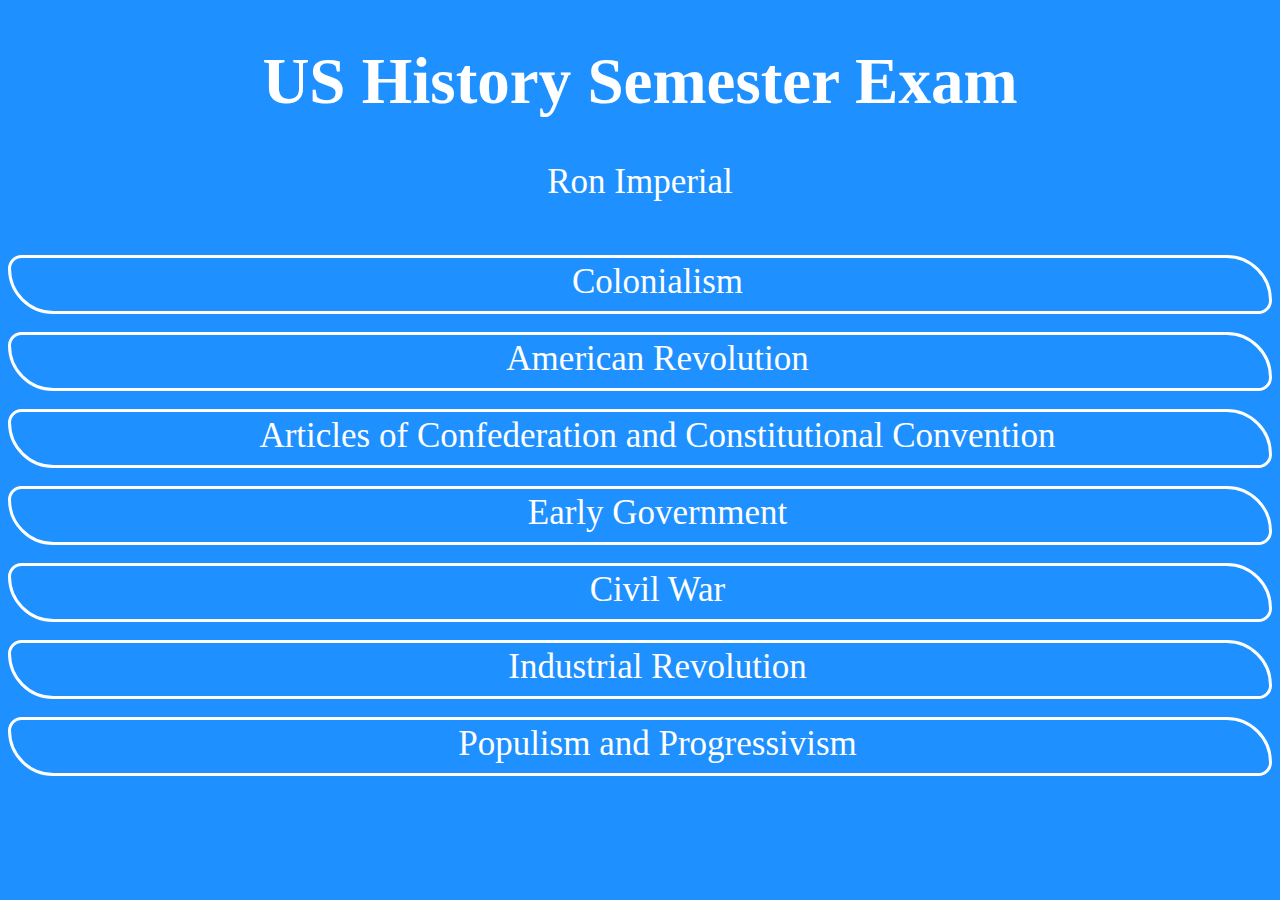
<file: index.html>
<!DOCTYPE html>

<html>
<head>
    <link rel="stylesheet" type="text/css" href="css/css.css">
    <link rel="shortcut icon" href="favicon.ico" type="image/x-icon">
    <title>US History Semester Exam</title> 
</head>

<header>
    <h1>US History Semester Exam</h1>
    <div class="ht"><p>Ron Imperial</p></div>
</header>

<br>
    
<body>
    <div id='fresh'>
        <a href="https://ronimperialswcta.github.io/colonialism.html">Colonialism</a>
    </div>
    <br>
    <div id='soph'>
        <a href="https://ronimperialswcta.github.io/american.html">American Revolution</a>
    </div>
    <br>
    <div id='jun'>
        <a href="https://ronimperialswcta.github.io/article.html">Articles of Confederation and Constitutional Convention</a>
    </div>
    <br>
    <div id='sen'>
        <a href="https://ronimperialswcta.github.io/earlygov.html">Early Government</a>
    </div>
    <br>
    <div id='res'>
        <a href="https://ronimperialswcta.github.io/civil.html">Civil War</a>
    </div>
    <br>
    <div id='aa'>
        <a href="https://ronimperialswcta.github.io/industrial.html">Industrial Revolution</a>
    </div>
    <br>
    <div id='am'>
        <a href="https://ronimperialswcta.github.io/pop.html">Populism and Progressivism</a>
    </div>
    
</body>
</html>
</file>
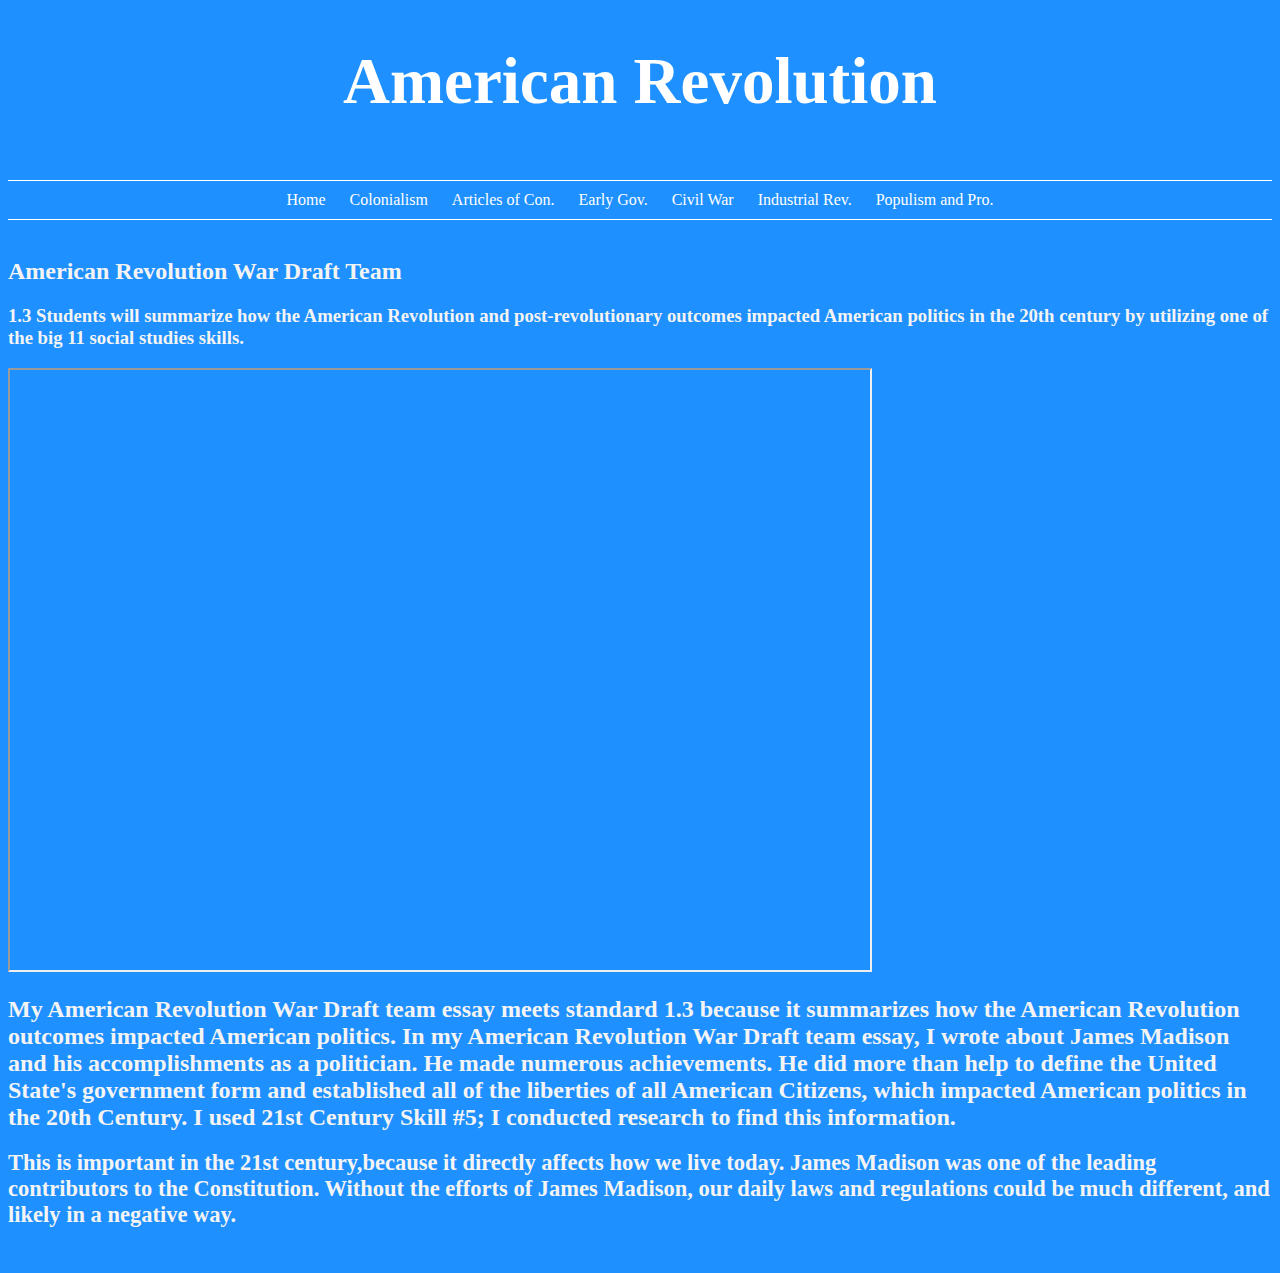
<file: american.html>
<!DOCTYPE html>

<html>
<head>
    <link rel="stylesheet" type="text/css" href="css/css.css">
    <link rel="shortcut icon" href="favicon.ico" type="image/x-icon">
    <title>US History Semester Exam</title> 
</head>

<header>
    <h1>American Revolution</h1>
</header>

<br>
    
<body>
    <ul class="nav">
        <li><a href="https://ronimperialswcta.github.io/">Home</a></li>
        <li><a href="https://ronimperialswcta.github.io/colonialism.html">Colonialism</a></li>
        <li><a href="https://ronimperialswcta.github.io/article.html">Articles of Con.</a></li>
        <li><a href="https://ronimperialswcta.github.io/earlygov.html">Early Gov.</a></li>
        <li><a href="https://ronimperialswcta.github.io/civil.html">Civil War</a></li>
        <li><a href="https://ronimperialswcta.github.io/industrial.html">Industrial Rev.</a></li>
        <li><a href="https://ronimperialswcta.github.io/pop.html">Populism and Pro.</a></li>
    </ul> 
    <br>
    
    <h2>American Revolution War Draft Team</h2>
    <h3>1.3 Students will summarize how the American Revolution and post-revolutionary outcomes impacted American politics in the 20th century by utilizing one of the big 11 social studies skills.
</h3>
    <iframe src="https://docs.google.com/document/d/1sdsw0McC8HqhpZiAvE0hIJyswXtuGVNA_oELEvSfk10/pub?embedded=true"></iframe>
    <h2>My American Revolution War Draft team essay meets standard 1.3 because it summarizes how the American Revolution outcomes impacted American politics. In my American Revolution War Draft team essay, I wrote about James Madison and his accomplishments as a politician. He made numerous achievements. He did more than help to define the United State's government form and established all of the liberties of all American Citizens, which impacted American politics in the 20th Century. I used 21st Century Skill #5; I conducted research to find this information.</h2>
    <div class="text">
    <p></p>
    <h2>This is important in the 21st century,because it directly affects how we live today. James Madison was one of the leading contributors to the Constitution. Without the efforts of James Madison, our daily laws and regulations could be much different, and likely in a negative way.  </h2>
    <p></p>
    </div>
    <br>
    
</body>
</html>
</file>
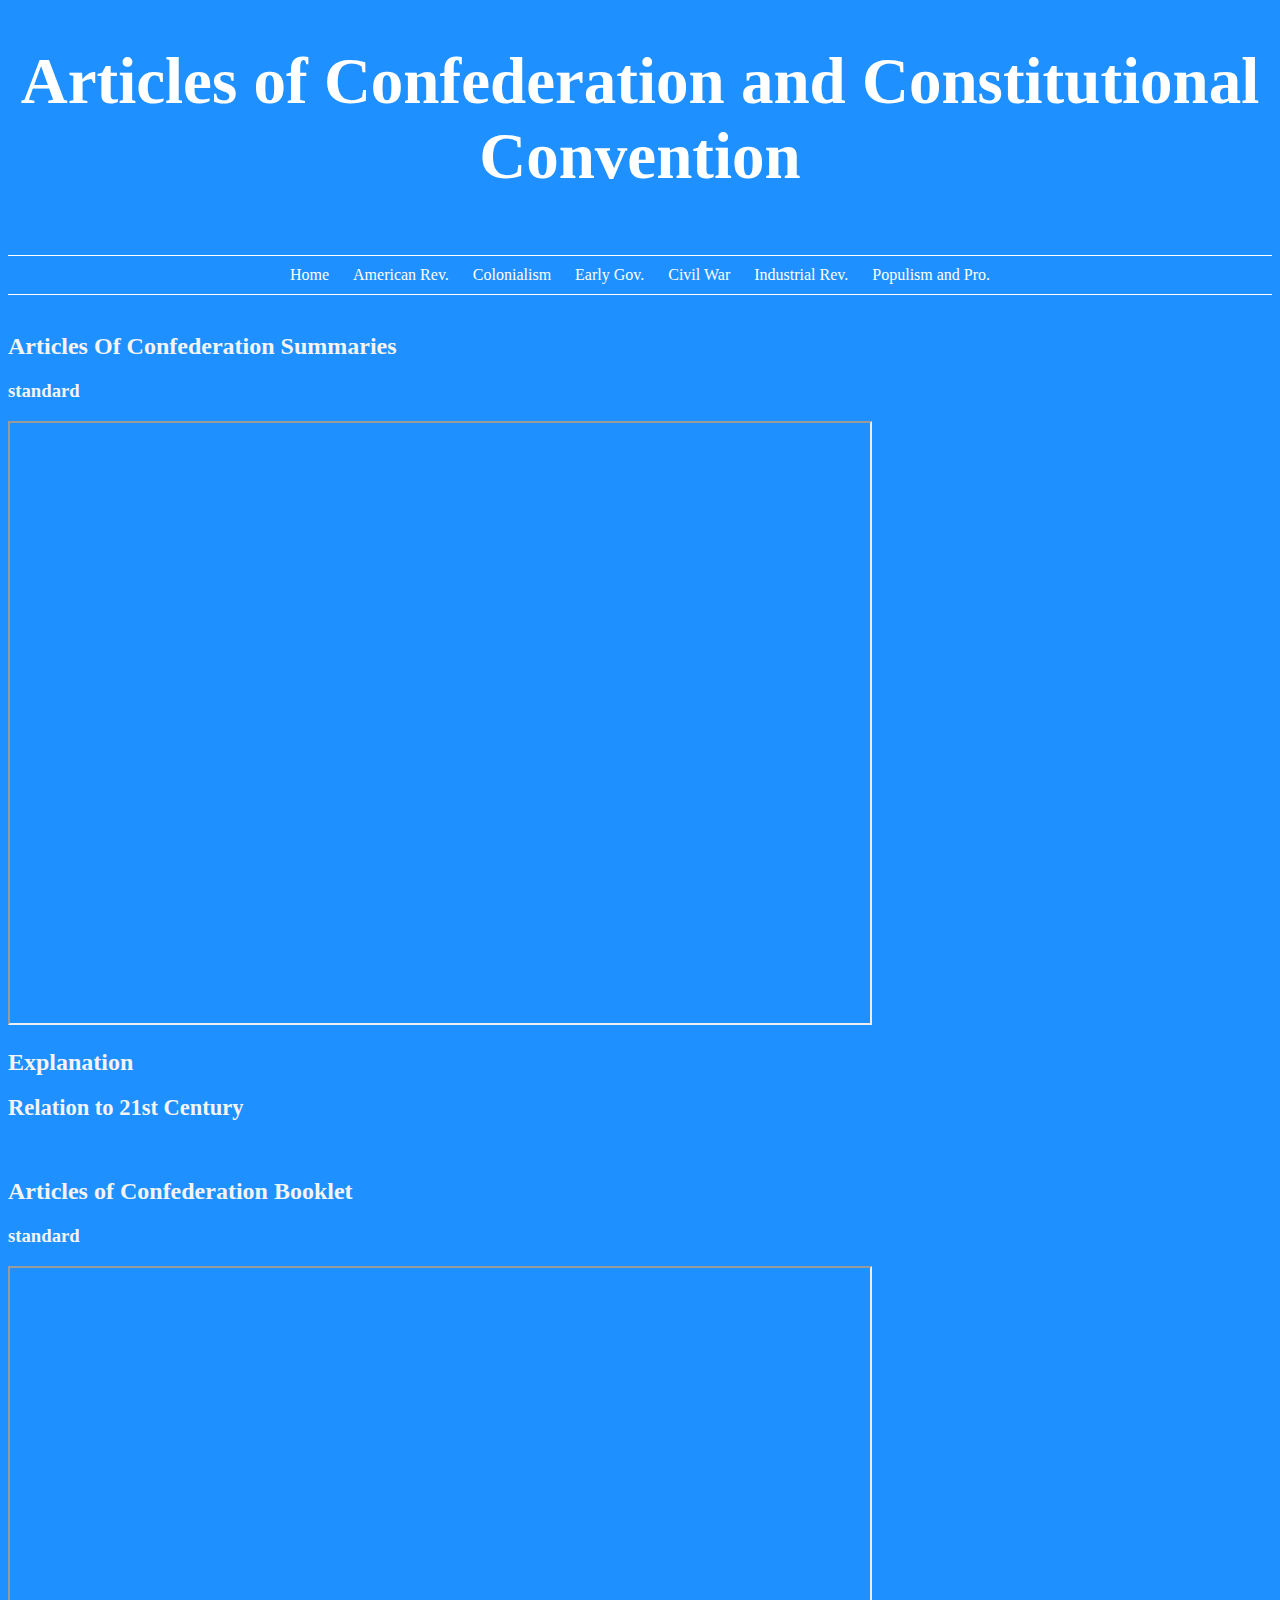
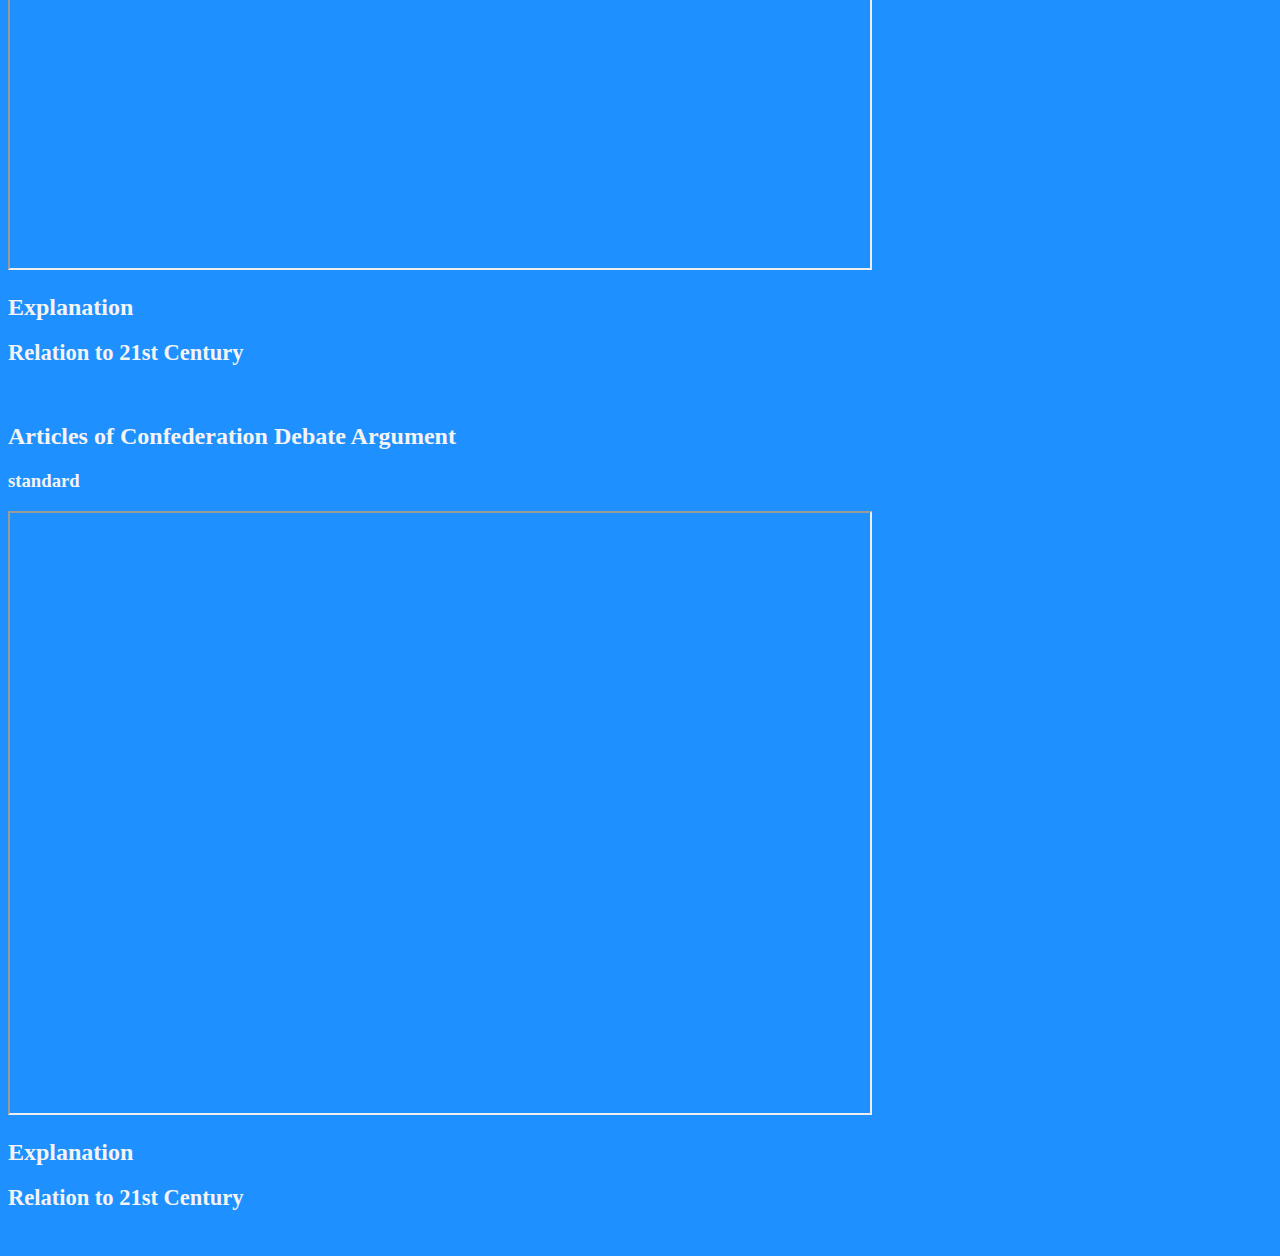
<file: article.html>
<!DOCTYPE html>

<html>
<head>
    <link rel="stylesheet" type="text/css" href="css/css.css">
    <link rel="shortcut icon" href="favicon.ico" type="image/x-icon">
    <title>US History Semester Exam</title> 
</head>

<header>
    <h1>Articles of Confederation and Constitutional Convention</h1>
</header>

<br>
    
<body>
    <ul class="nav">
        <li><a href="https://ronimperialswcta.github.io/">Home</a></li>
        <li><a href="https://ronimperialswcta.github.io/american.html">American Rev.</a></li>
        <li><a href="https://ronimperialswcta.github.io/colonialism.html">Colonialism</a></li>
        <li><a href="https://ronimperialswcta.github.io/earlygov.html">Early Gov.</a></li>
        <li><a href="https://ronimperialswcta.github.io/civil.html">Civil War</a></li>
        <li><a href="https://ronimperialswcta.github.io/industrial.html">Industrial Rev.</a></li>
        <li><a href="https://ronimperialswcta.github.io/pop.html">Populism and Pro.</a></li>
    </ul> 
    <br>
    
    <h2>Articles Of Confederation Summaries</h2>
    <h3>standard</h3>
    <iframe src="https://docs.google.com/document/d/1hzL5dnt9Cpzb8YzutHg3EFaiiA7PW2SCuoNNQpORlpY/pub?embedded=true"></iframe>
    <h2>Explanation</h2>
    <div class="text">
    <p></p>
    <h2>Relation to 21st Century</h2>
    <p></p>
    </div>
    <br>
    
     <h2>Articles of Confederation Booklet</h2>
    <h3>standard</h3>
    <iframe src="https://docs.google.com/document/d/1F7j7EBD2zKX0AP3d3PdtdTiaAxIhfkkn0DYhTYkX8fI/pub?embedded=true"></iframe>
    <h2>Explanation</h2>
    <div class="text">
    <p></p>
    <h2>Relation to 21st Century</h2>
    <p></p>
    </div>
    <br>
    
     <h2>Articles of Confederation Debate Argument</h2>
    <h3>standard</h3>
    <iframe src="https://docs.google.com/document/d/1hTwayuefvEY9avHDDcM-f0185FSZds_4hNmPiE8pi8Y/pub?embedded=true"></iframe>
    <h2>Explanation</h2>
    <div class="text">
    <p></p>
    <h2>Relation to 21st Century</h2>
    <p></p>
    </div>
    <br>
    
</body>
</html>
</file>
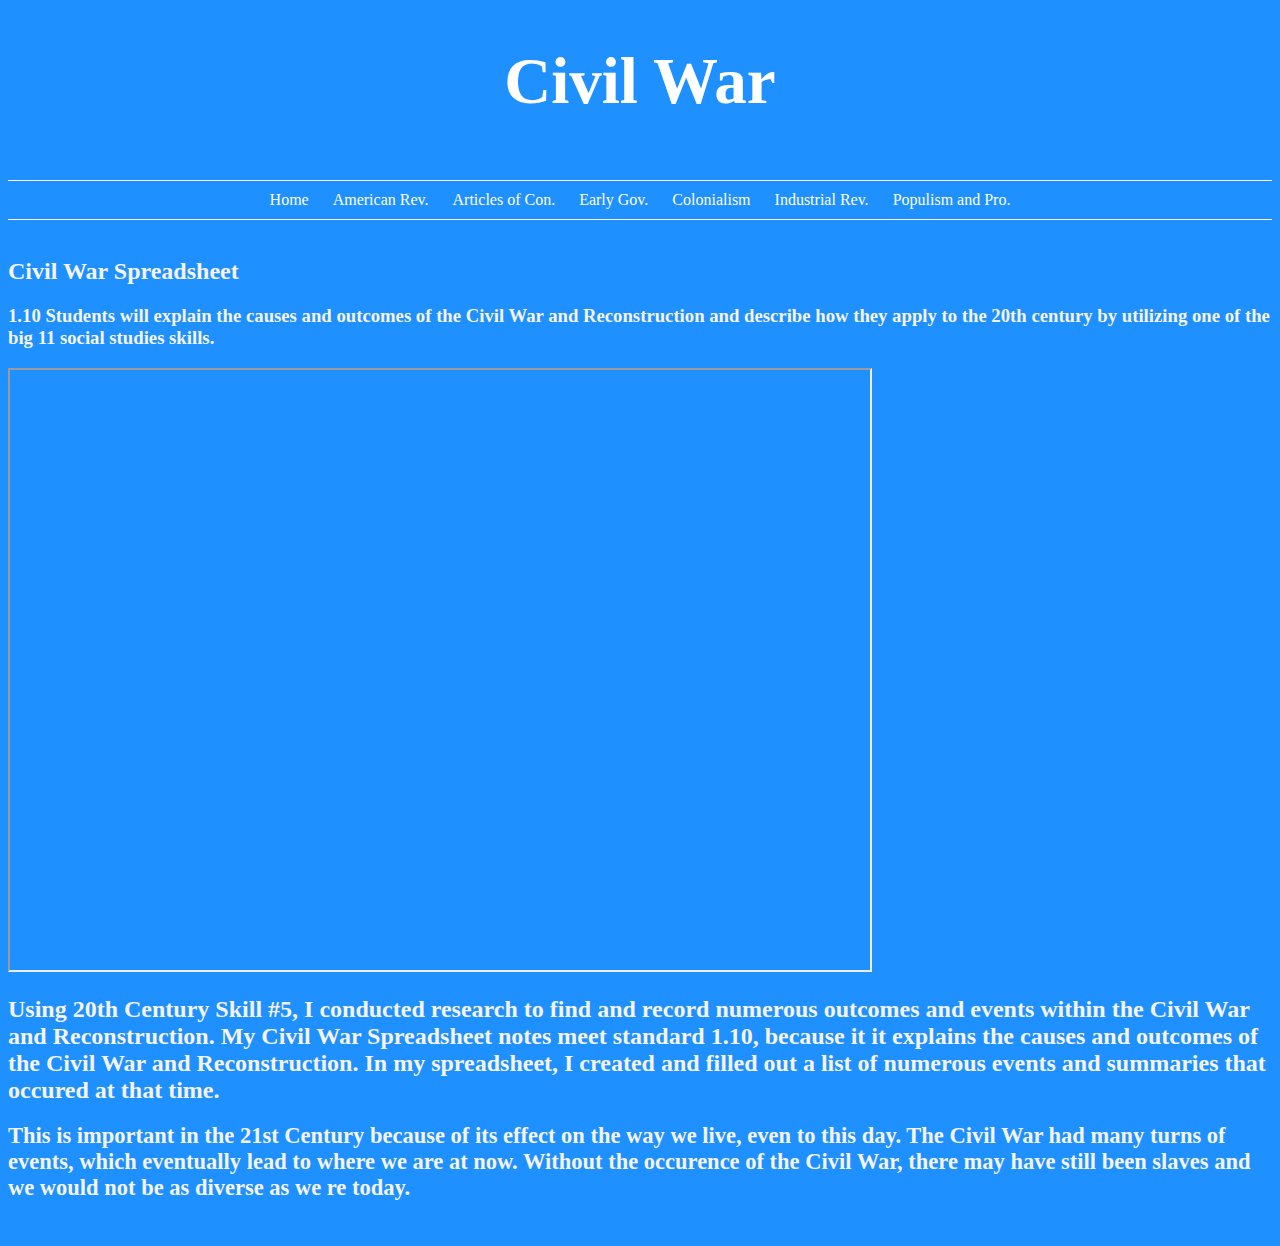
<file: civil.html>
<!DOCTYPE html>

<html>
<head>
    <link rel="stylesheet" type="text/css" href="css/css.css">
    <link rel="shortcut icon" href="favicon.ico" type="image/x-icon">
    <title>US History Semester Exam</title> 
</head>

<header>
    <h1>Civil War</h1>
</header>

<br>
    
<body>
    <ul class="nav">
        <li><a href="https://ronimperialswcta.github.io/">Home</a></li>
        <li><a href="https://ronimperialswcta.github.io/american.html">American Rev.</a></li>
        <li><a href="https://ronimperialswcta.github.io/article.html">Articles of Con.</a></li>
        <li><a href="https://ronimperialswcta.github.io/earlygov.html">Early Gov.</a></li>
        <li><a href="https://ronimperialswcta.github.io/colonialism.html">Colonialism</a></li>
        <li><a href="https://ronimperialswcta.github.io/industrial.html">Industrial Rev.</a></li>
        <li><a href="https://ronimperialswcta.github.io/pop.html">Populism and Pro.</a></li>
    </ul> 
    <br>
    
    <h2>Civil War Spreadsheet</h2>
    <h3>1.10 Students will explain the causes and outcomes of the Civil War and Reconstruction and describe how they apply to the 20th century by utilizing one of the big 11 social studies skills.
</h3>
    <iframe src="https://docs.google.com/spreadsheets/d/1LF3BESqA9IvEj1f1Wcz7EwU1CPhLNahmfZ_qYH0biWU/pubhtml?widget=true&amp;headers=false"></iframe>
    <h2>Using 20th Century Skill #5, I conducted research to find and record numerous outcomes and events within the Civil War and Reconstruction. My Civil War Spreadsheet notes meet standard 1.10, because it it explains the causes and outcomes of the Civil War and Reconstruction. In my spreadsheet, I created and filled out a list of numerous events and summaries that occured at that time.</h2>
    <div class="text">
    <p></p>
    <h2>This is important in the 21st Century because of its effect on the way we live, even to this day. The Civil War had many turns of events, which eventually lead to where we are at now. Without the occurence of the Civil War, there may have still been slaves and we would not be as diverse as we re today.</h2>
    <p></p>
    </div>
    <br>
    
</body>
</html>
</file>
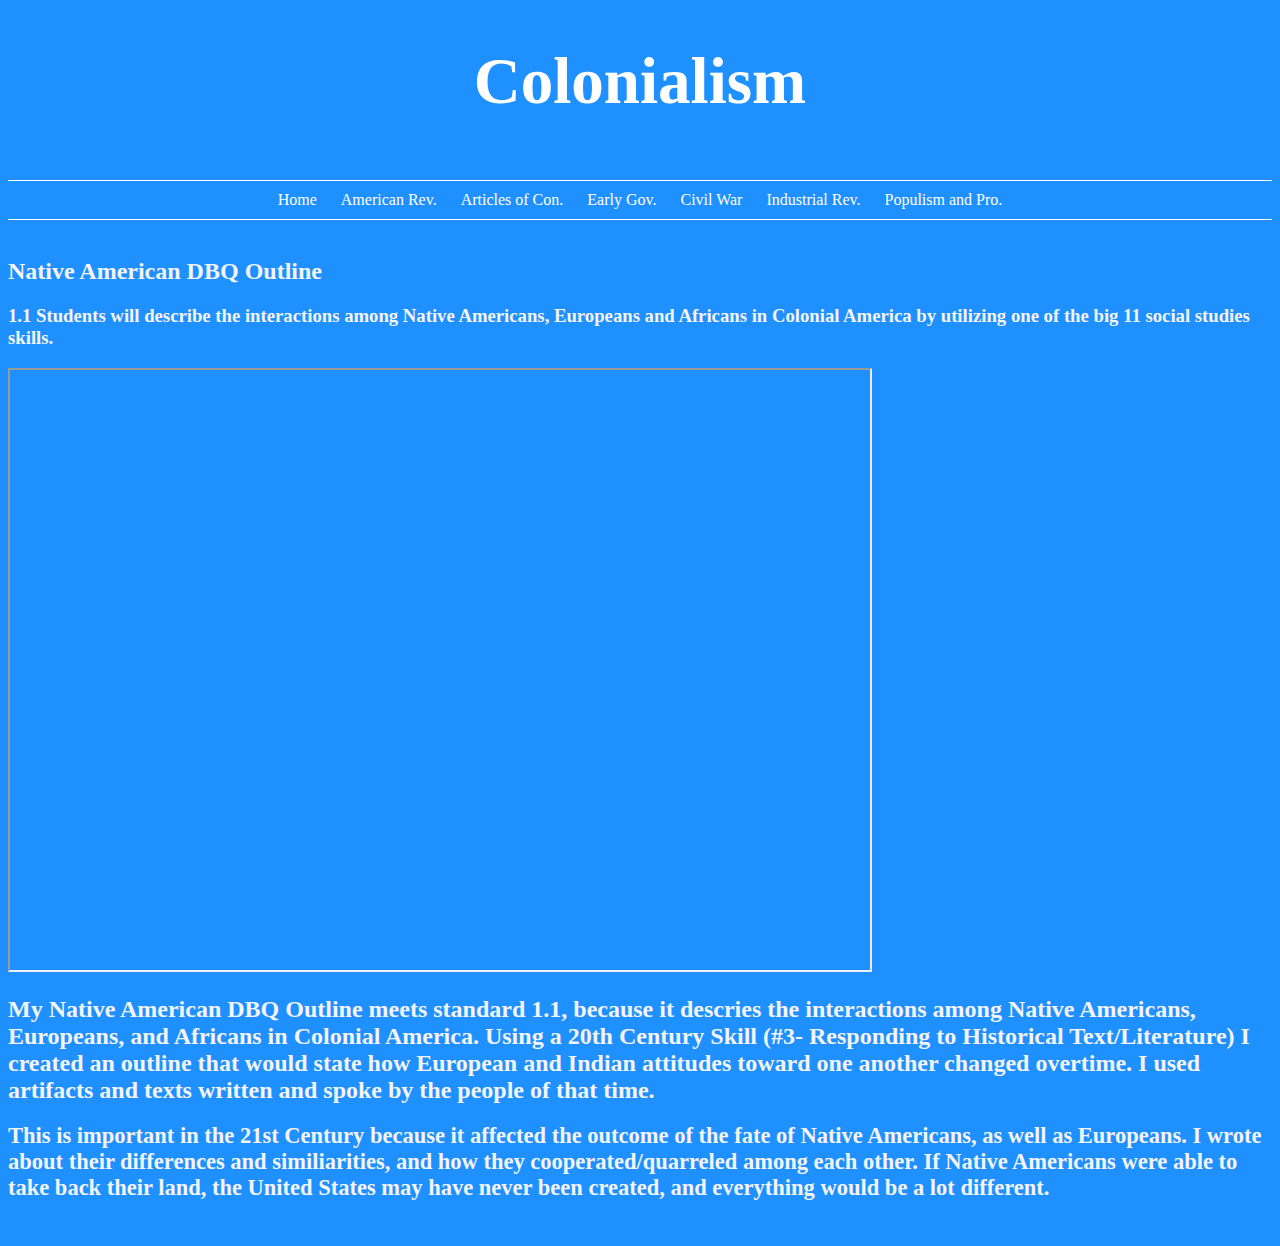
<file: colonialism.html>
<!DOCTYPE html>

<html>
<head>
    <link rel="stylesheet" type="text/css" href="css/css.css">
    <link rel="shortcut icon" href="favicon.ico" type="image/x-icon">
    <title>US History Semester Exam</title> 
</head>

<header>
    <h1>Colonialism</h1>
</header>

<br>
    
<body>
    <ul class="nav">
        <li><a href="https://ronimperialswcta.github.io/">Home</a></li>
        <li><a href="https://ronimperialswcta.github.io/american.html">American Rev.</a></li>
        <li><a href="https://ronimperialswcta.github.io/article.html">Articles of Con.</a></li>
        <li><a href="https://ronimperialswcta.github.io/earlygov.html">Early Gov.</a></li>
        <li><a href="https://ronimperialswcta.github.io/civil.html">Civil War</a></li>
        <li><a href="https://ronimperialswcta.github.io/industrial.html">Industrial Rev.</a></li>
        <li><a href="https://ronimperialswcta.github.io/pop.html">Populism and Pro.</a></li>
    </ul> 
    <br>
    
    <h2>Native American DBQ Outline</h2>
    <h3>1.1 Students will describe the interactions among Native Americans, Europeans and Africans in Colonial America by utilizing one of the big 11 social studies skills.</h3>
    <iframe src="https://docs.google.com/document/d/1T5TKeTVx1TX1eYDSeq5WwLSXuuVyfk0Kxooqdp3-Wuw/pub?embedded=true"></iframe>
    <h2>My Native American DBQ Outline meets standard 1.1, because it descries the interactions among Native Americans, Europeans, and Africans in Colonial America. Using a 20th Century Skill (#3- Responding to Historical Text/Literature) I created an outline that would state how European and Indian attitudes toward one another changed overtime. I used artifacts and texts written and spoke by the people of that time.</h2>
    <div class="text">
    <p></p>
    <h2>This is important in the 21st Century because it affected the outcome of the fate of Native Americans, as well as Europeans. I wrote about their differences and similiarities, and how they cooperated/quarreled among each other. If Native Americans were able to take back their land, the United States may have never been created, and everything would be a lot different.</h2>
    <p></p>
    </div>
    <br>
    
</body>
</html>
</file>
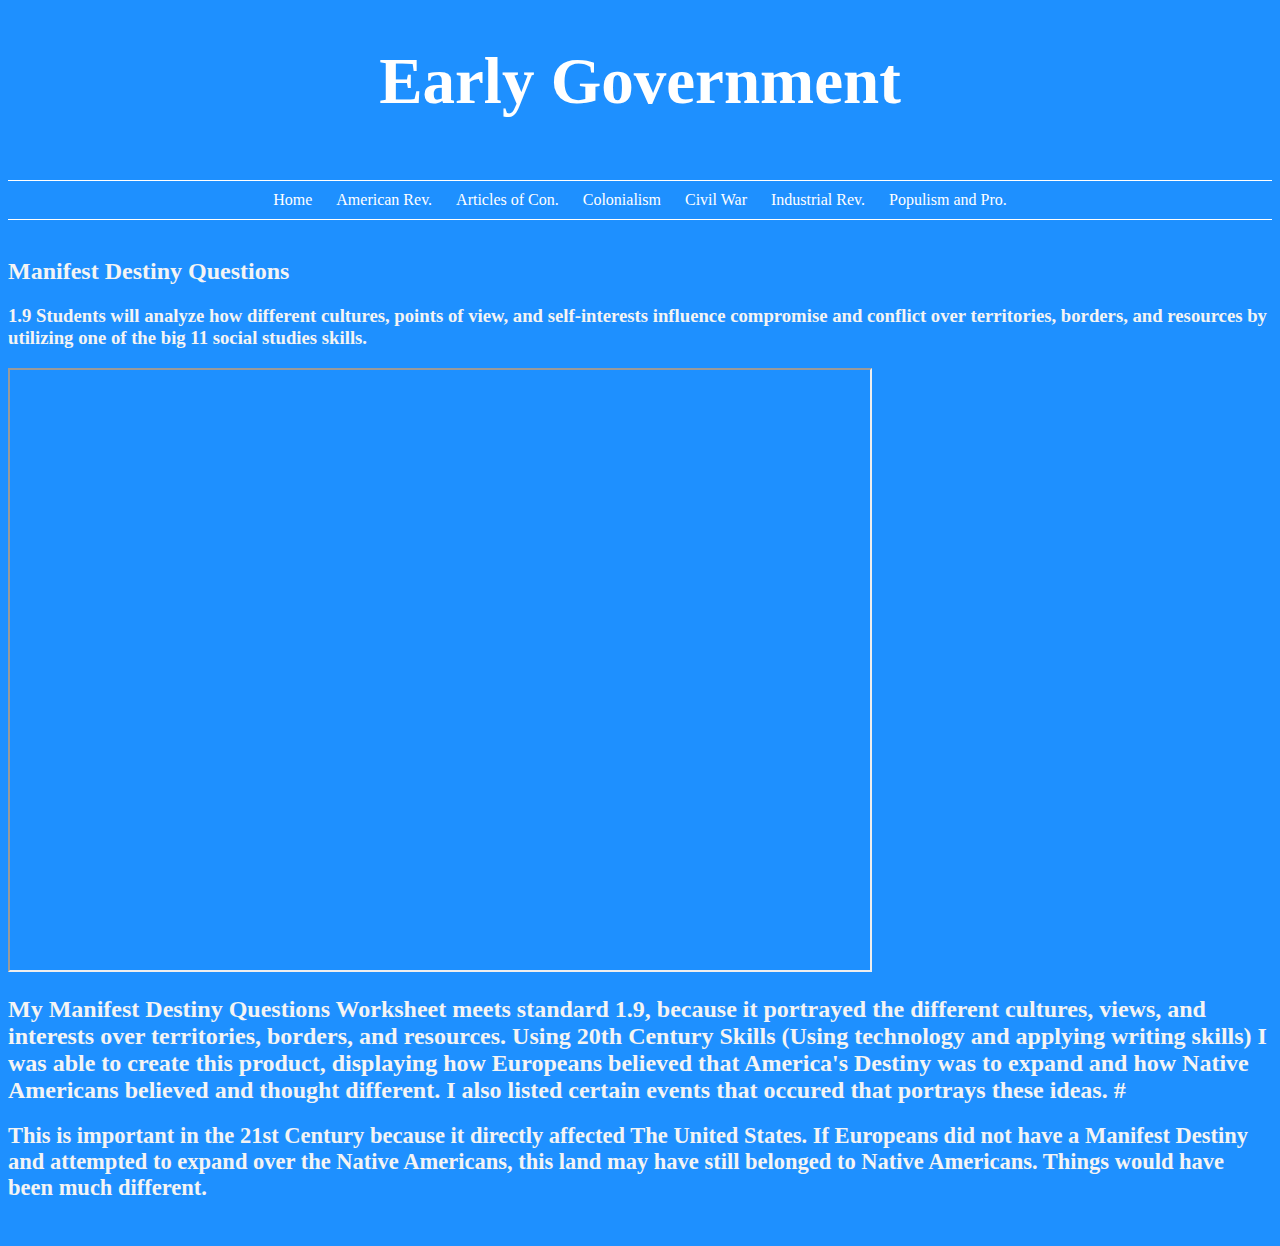
<file: earlygov.html>
<!DOCTYPE html>

<html>
<head>
    <link rel="stylesheet" type="text/css" href="css/css.css">
    <link rel="shortcut icon" href="favicon.ico" type="image/x-icon">
    <title>US History Semester Exam</title> 
</head>

<header>
    <h1>Early Government</h1>
</header>

<br>
    
<body>
    <ul class="nav">
        <li><a href="https://ronimperialswcta.github.io/">Home</a></li>
        <li><a href="https://ronimperialswcta.github.io/american.html">American Rev.</a></li>
        <li><a href="https://ronimperialswcta.github.io/article.html">Articles of Con.</a></li>
        <li><a href="https://ronimperialswcta.github.io/colonialism.html">Colonialism</a></li>
        <li><a href="https://ronimperialswcta.github.io/civil.html">Civil War</a></li>
        <li><a href="https://ronimperialswcta.github.io/industrial.html">Industrial Rev.</a></li>
        <li><a href="https://ronimperialswcta.github.io/pop.html">Populism and Pro.</a></li>
    </ul> 
    <br>
    
    <h2>Manifest Destiny Questions</h2>
    <h3>1.9 Students will analyze how different cultures, points of view, and self-interests influence compromise and conflict over territories, borders, and resources by utilizing one of the big 11 social studies skills.
</h3>
    <iframe src="https://docs.google.com/document/d/1kR8ofv0mkqhWdbydyr0T9DjDd7u4F7AZQ3qeepsfrfA/pub?embedded=true"></iframe>
    <h2>My Manifest Destiny Questions Worksheet meets standard 1.9, because it portrayed the different cultures, views, and interests over territories, borders, and resources. Using 20th Century Skills (Using technology and applying writing skills) I was able to create this product, displaying how Europeans believed that America's Destiny was to expand and how Native Americans believed and thought different. I also listed certain events that occured that portrays these ideas. #</h2>
    <div class="text">
    <p></p>
    <h2>This is important in the 21st Century because it directly affected The United States. If Europeans did not have a Manifest Destiny and attempted to expand over the Native Americans, this land may have still belonged to Native Americans. Things would have been much different.</h2>
    <p></p>
    </div>
    <br>
    
</body>
</html>
</file>
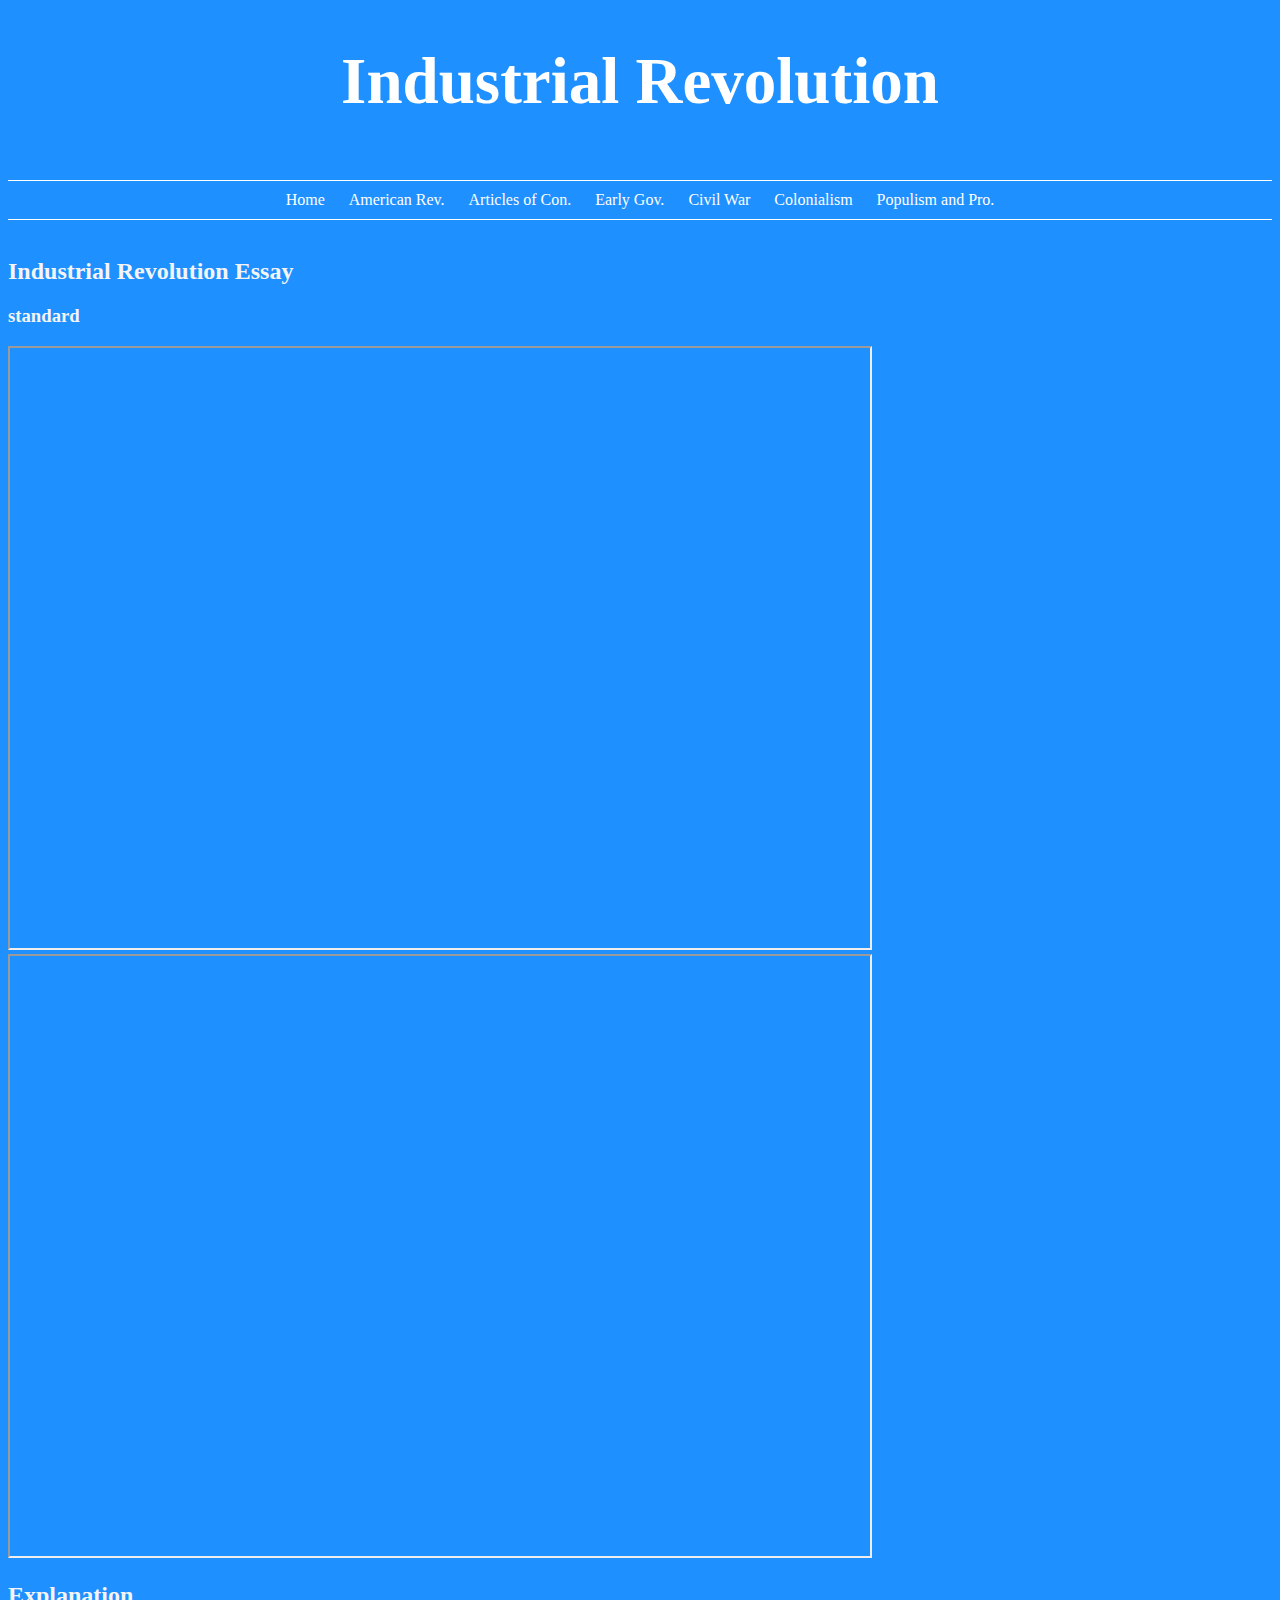
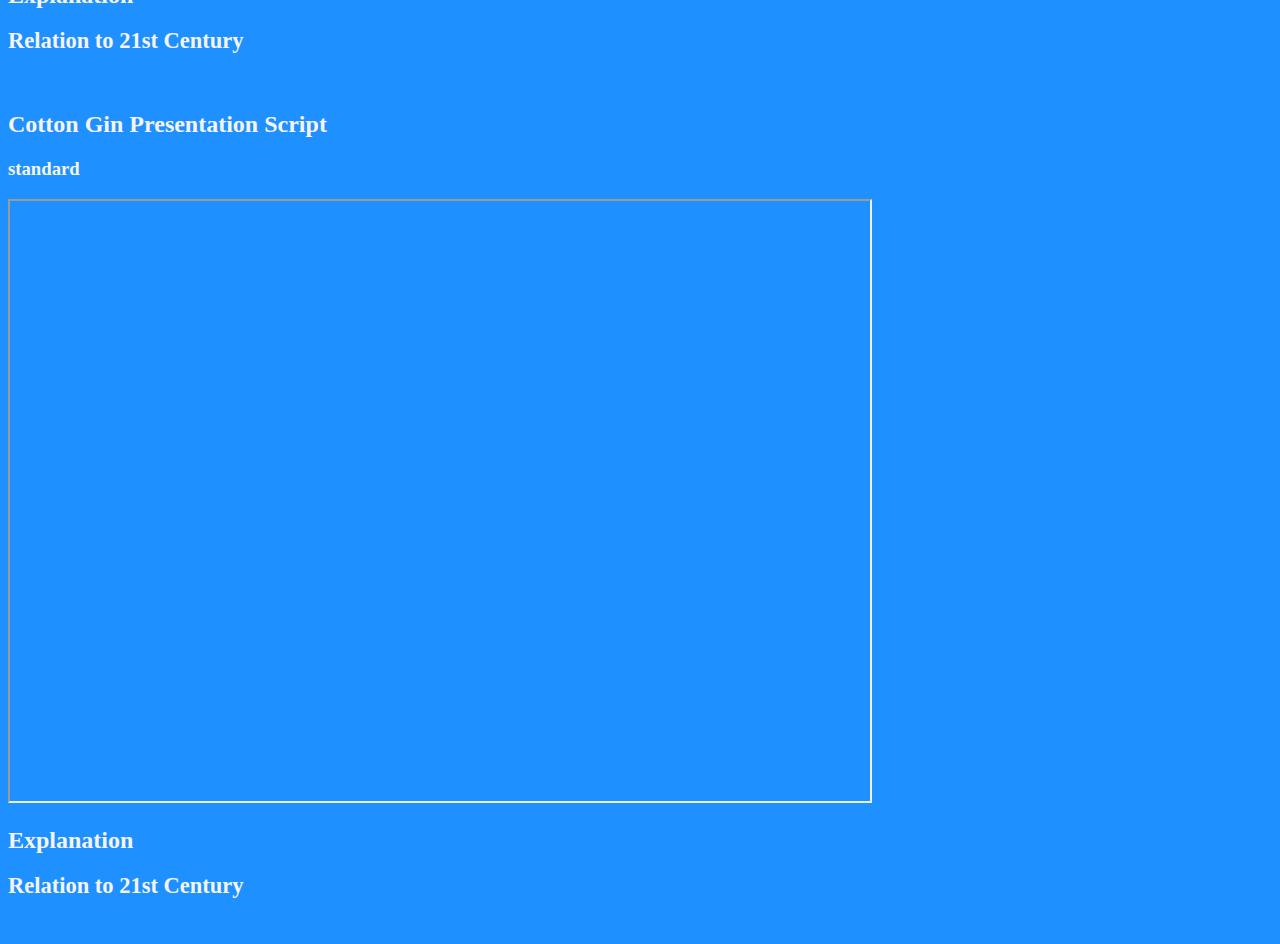
<file: industrial.html>
<!DOCTYPE html>

<html>
<head>
    <link rel="stylesheet" type="text/css" href="css/css.css">
    <link rel="shortcut icon" href="favicon.ico" type="image/x-icon">
    <title>US History Semester Exam</title> 
</head>

<header>
    <h1>Industrial Revolution</h1>
</header>

<br>
    
<body>
    <ul class="nav">
        <li><a href="https://ronimperialswcta.github.io/">Home</a></li>
        <li><a href="https://ronimperialswcta.github.io/american.html">American Rev.</a></li>
        <li><a href="https://ronimperialswcta.github.io/article.html">Articles of Con.</a></li>
        <li><a href="https://ronimperialswcta.github.io/earlygov.html">Early Gov.</a></li>
        <li><a href="https://ronimperialswcta.github.io/civil.html">Civil War</a></li>
        <li><a href="https://ronimperialswcta.github.io/colonialism.html">Colonialism</a></li>
        <li><a href="https://ronimperialswcta.github.io/pop.html">Populism and Pro.</a></li>
    </ul> 
    <br>
    
    <h2>Industrial Revolution Essay</h2>
    <h3>standard</h3>
    <iframe src="https://docs.google.com/document/d/1VI7qlxEo1tXGIrngwHuDjwJSS69TMwricgRjnsUaiP4/pub?embedded=true"></iframe>
    <iframe src="https://docs.google.com/document/d/1QsvMttEcL1vXzZsXLESmUGo8pmIL5g4-9V89BJaKEqo/pub?embedded=true"></iframe>
    <h2>Explanation</h2>
    <div class="text">
    <p></p>
    <h2>Relation to 21st Century</h2>
    <p></p>
    </div>
    <br>
    
     <h2>Cotton Gin Presentation Script</h2>
    <h3>standard</h3>
    <iframe src="https://docs.google.com/document/d/1QsvMttEcL1vXzZsXLESmUGo8pmIL5g4-9V89BJaKEqo/pub?embedded=true"></iframe>
    <h2>Explanation</h2>
    <div class="text">
    <p></p>
    <h2>Relation to 21st Century</h2>
    <p></p>
    </div>
    <br>
    
</body>
</html>
</file>
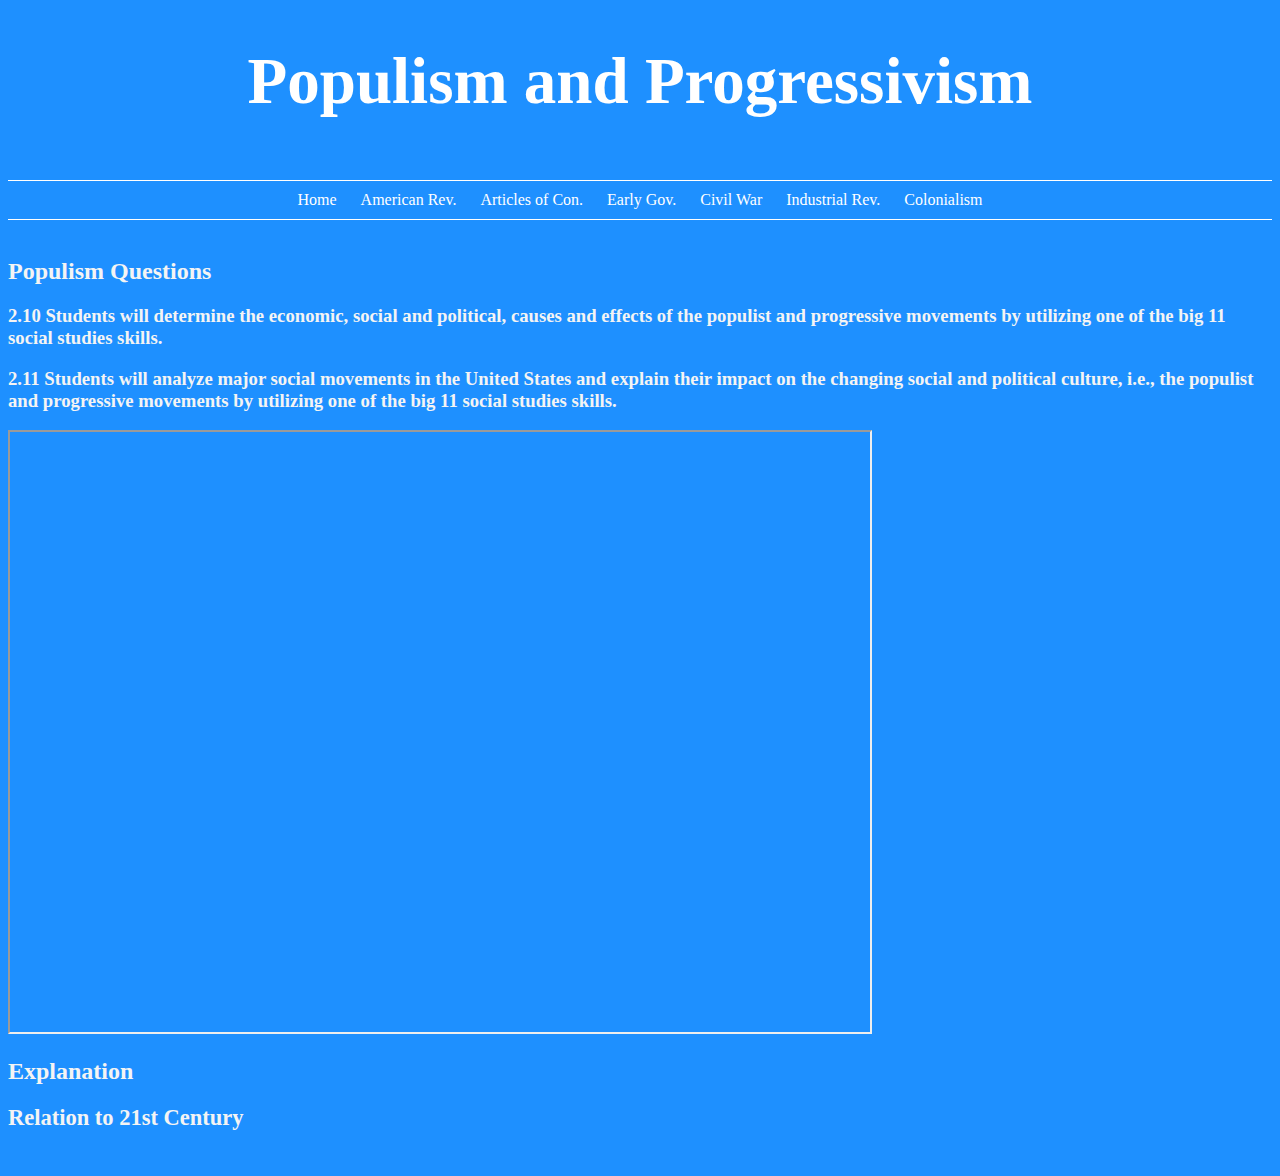
<file: pop.html>
<!DOCTYPE html>

<html>
<head>
    <link rel="stylesheet" type="text/css" href="css/css.css">
    <link rel="shortcut icon" href="favicon.ico" type="image/x-icon">
    <title>US History Semester Exam</title> 
</head>

<header>
    <h1>Populism and Progressivism</h1>
</header>

<br>
    
<body>
    <ul class="nav">
        <li><a href="https://ronimperialswcta.github.io/">Home</a></li>
        <li><a href="https://ronimperialswcta.github.io/american.html">American Rev.</a></li>
        <li><a href="https://ronimperialswcta.github.io/article.html">Articles of Con.</a></li>
        <li><a href="https://ronimperialswcta.github.io/earlygov.html">Early Gov.</a></li>
        <li><a href="https://ronimperialswcta.github.io/civil.html">Civil War</a></li>
        <li><a href="https://ronimperialswcta.github.io/industrial.html">Industrial Rev.</a></li>
        <li><a href="https://ronimperialswcta.github.io/colonialism.html">Colonialism</a></li>
    </ul> 
    <br>
    
    <h2>Populism Questions</h2>
    <h3>2.10 Students will determine the economic, social and political, causes and effects of the populist and progressive movements by utilizing one of the big 11 social studies skills.</h3>
    <h3>2.11 Students will analyze major social movements in the United States and explain their impact on the changing social and political culture, i.e., the populist and progressive movements by utilizing one of the big 11 social studies skills.
</h3>
    <iframe src="https://docs.google.com/document/d/1SNUbhSwxjezvDbiB5L__6uD_BU8-xY5BiLpE8mjd_5s/pub?embedded=true"></iframe>
    <h2>Explanation</h2>
    <div class="text">
    <p></p>
    <h2>Relation to 21st Century</h2>
    <p></p>
    </div>
    <br>
    
</body>
</html>
</file>
<file: css/css.css>
/*
#C0B283 (pale gold)
#DCD0C0 (silk)
#F4F4F4 (paper)
#373737 (charcoal)
*/


body {
    background-color: dodgerblue;
    font-family: rockwell;
}

header {
    background-color: dodgerblue;
    font-family: rockwell;
    color: white;
}

h1 {
    font-size: 65px;
    text-align: center;
    position: relative;
}

h2 {
    color: #F4F4F4;
}

h3 {
    color: #F4F4F4;
}

.ht {
    text-align: center;
    font-size: 35px;
    font-family: rockwell;
}

.cs {
    text-align: center;
    font-size: 50px;
    font-family: rockwell;
    color: #C0B283;
}

.text {
    font-size: 15px;
    color: #F4F4F4;
}

a:link {
    color: white;
    text-decoration: none;
}

a:visited {
    color: white;
    text-decoration: none;
}

a:hover {
    color: #F4F4F4;
    text-decoration: none;
}

a:active {
    color: white;
    text-decoration-color: none;
}

#aboutme {
    font-size: 25px;
    color: #F4F4F4;
    text-align: center;
    border-radius: 15px 50px;
    border: 3px solid white;
}

#fresh {
    background-color: dodgerblue;
    padding: 4px 25px 9px 60px;
    color: white;
    border-radius: 15px 50px;
    border: 3px solid white;
    text-align: center;
    font-size: 35px;
    font-family: rockwell;
}

#soph {
    background-color: dodgerblue;
    padding: 4px 25px 9px 60px;
    color: white;
    border-radius: 15px 50px;
    border: 3px solid white;
    text-align: center;
    font-size: 35px;
    font-family: rockwell;
}

#jun {
    background-color: dodgerblue;
    padding: 4px 25px 9px 60px;
    color: white;
    border-radius: 15px 50px;
    border: 3px solid white;
    text-align: center;
    font-size: 35px;
    font-family: rockwell;
}

#sen {
    background-color: dodgerblue;
    padding: 4px 25px 9px 60px;
    color: white;
    border-radius: 15px 50px;
    border: 3px solid white;
    text-align: center;
    font-size: 35px;
    font-family: rockwell;
}

#res {
    background-color: dodgerblue;
    padding: 4px 25px 9px 60px;
    color: white;
    border-radius: 15px 50px;
    border: 3px solid white;
    text-align: center;
    font-size: 35px;
    font-family: rockwell;
}

#aa {
    background-color: dodgerblue;
    padding: 4px 25px 9px 60px;
    color: white;
    border-radius: 15px 50px;
    border: 3px solid white;
    text-align: center;
    font-size: 35px;
    font-family: rockwell;
}

#am {
    background-color: dodgerblue;
    padding: 4px 25px 9px 60px;
    color: white;
    border-radius: 15px 50px;
    border: 3px solid white;
    text-align: center;
    font-size: 35px;
    font-family: rockwell;
}

.nav {
    border:1px solid white;
    border-width:1px 0;
    list-style:none;
    margin:0;
    padding:0;
    text-align:center;
}

.nav li {
    display:inline;
}

.nav a {
    display:inline-block;
    padding:10px;
    color: white;
    text-decoration: none;
    font-family: rockwell;
}

.nav li a:hover {
    background-color: #F4F4F4;
    color: dodgerblue;
}

.ill {
    height: 300px;
    width: 400px;
}

.pho {
    height: 100px;
    width: 150px;
    padding-top: 300px;
}

iframe {
    height: 600px;
    width: 860px;
}

#stamp {
    height: 600px;
    width: 860;
}
</file>
